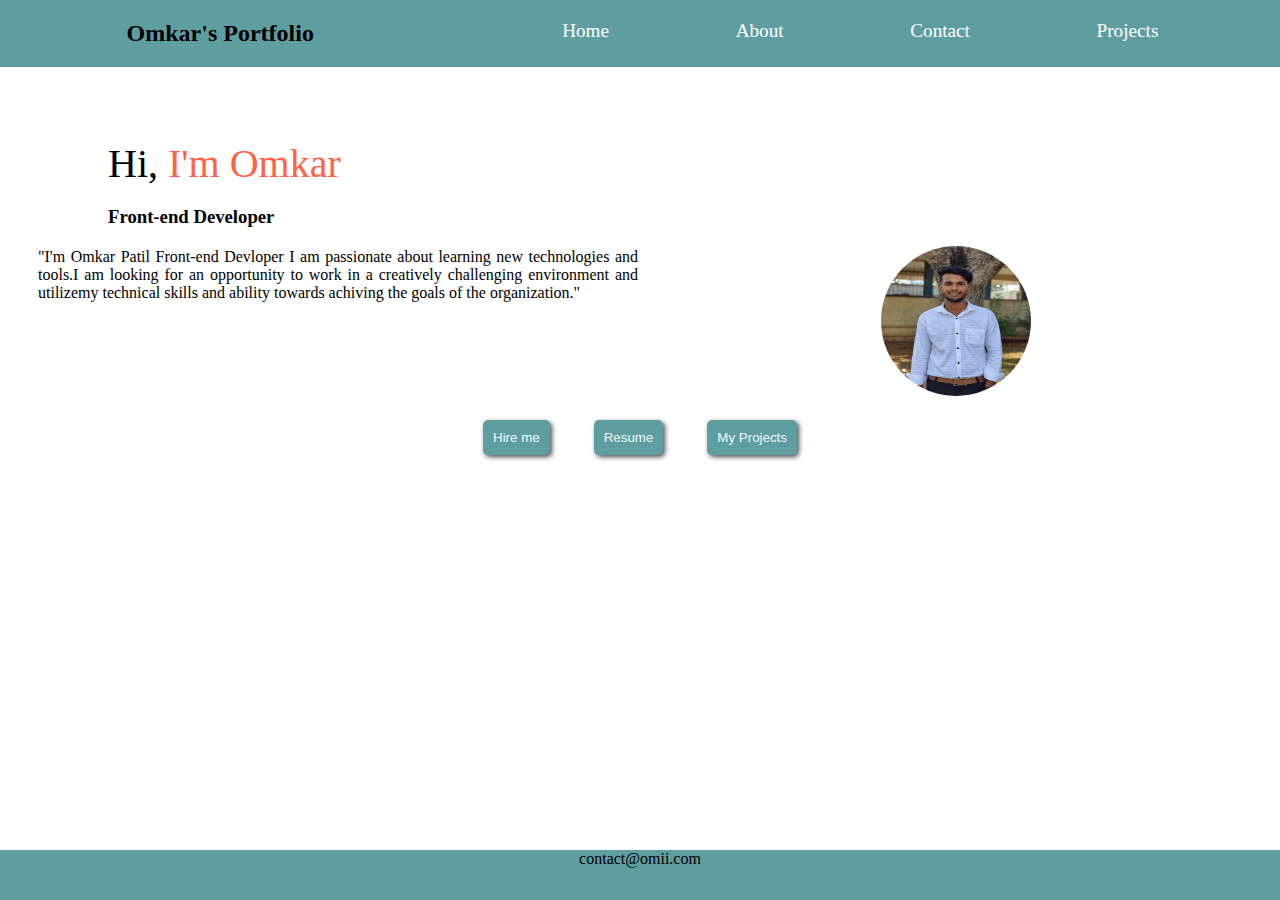
<file: index.html>
<!DOCTYPE html>
<html lang="en">
<head>
    <meta charset="UTF-8">
    <meta name="viewport" content="width=device-width, initial-scale=1.0">
    <title>Portfolio</title>
    <link rel="stylesheet" href="index.css">
</head>
<body>
    <header>
        <h2>Omkar's Portfolio</h2>
        <ul></ul>
        <li><a href="/">Home</a></li>
        <li><a href="about.html">About</a></li>
        <li><a href="contact.html">Contact</a></li>
        <li><a href="projects.html">Projects</a></li>
    </header>

    <div class="container">
        <div class="about">
            <div>Hi, <span>I'm Omkar </span></div>
            <h3>Front-end Developer</h3>
        </div>
        <div class="container1">    
            <div class="left">
                <p class="info">
                "I'm Omkar Patil Front-end Devloper I am passionate about learning new technologies and tools.I am looking for an opportunity to work in a creatively challenging environment and utilizemy technical skills and ability towards achiving the goals of the organization."
            </p>
            </div>
            <div class="right">
                <img class="myimg" src="./Image/mypic.jpg" alt="" >
            </div>
            
    </div>
    <div class="container2">
        <button class="mybtn"><a href="">Hire me</a></button>
        <button class="mybtn"><a href="resume.html">Resume</a></button>
        <button id="lastBtn" class="mybtn"><a href="projects.html">My Projects</a></button>
    </div>
</div>
</body>

<footer>contact@omii.com</footer>
</html>
</file>
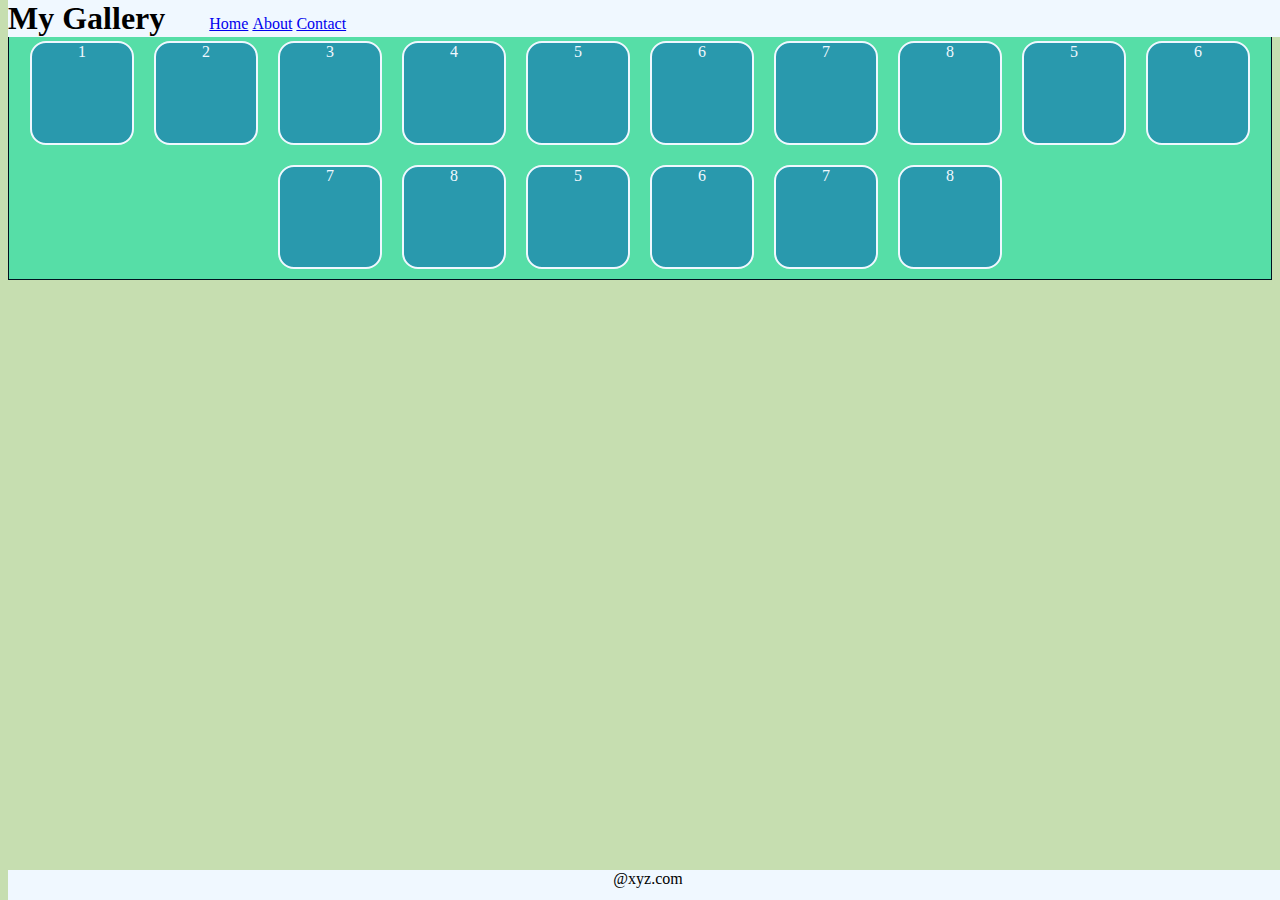
<file: 2.html>
<!DOCTYPE html>
<html lang="en">
<head>
    <meta charset="UTF-8">
    <meta name="viewport" content="width=device-width, initial-scale=1.0">
    <title>My container</title>
    <style>
        a:hover{
            color: rgb(10, 194, 132);
        }
        header{
            position: fixed;
            top: 0;
            background-color: aliceblue;
            h1,li,ul{
                display: inline;
            }
            width: 100%;
        }
        footer{
            position: fixed;
            background-color: aliceblue;
            bottom: 0%;
            width: 100%;
            align-items: center;
            height: 30px;
            text-align: center;
        }
        main{
            margin-top: 30px;
            background-color: rgb(86, 222, 167);
        }
        body{
            background-color: rgb(198, 222, 176); 
        }
        .container{
            border: 1px solid;
            border-color: rgb(1, 17, 31);
            display: flex;
            flex-wrap: wrap;
            justify-content: center;
            
            
        }
        .container :hover{
            background-color: rgb(15, 141, 214);
        }
        .a{
            margin: 10px;
            height: 100px;
            width: 100px;
            border: 1px solid;
            background-color: rgb(41, 153, 173);
            border-radius: 2ch;
            border-width: 2px;
            text-align: center;
            color: aliceblue;
        }

    </style>
</head>
<body>
    <header>
        <nav>
            <h1> My Gallery</h1>
        <ul>
            <li><a class="h" href="Home">Home</a></li>
            <li><a class="h" href="About">About</a></li>
            <li><a class="h" href="Contact">Contact</a></li>
        </ul>
        </nav>
    </header>
    <main>
        <section>
            <div class="container">
                <div class="a">1</div>
                <div class="a">2</div>
                <div class="a">3</div>
                <div class="a">4</div>
                <div class="a">5</div>
                <div class="a">6</div>
                <div class="a">7</div>
                <div class="a">8</div>
                <div class="a">5</div>
                <div class="a">6</div>
                <div class="a">7</div>
                <div class="a">8</div>
                <div class="a">5</div>
                <div class="a">6</div>
                <div class="a">7</div>
                <div class="a">8</div>
            </div>

        </section>
    </main>
    <footer>@xyz.com</footer>
    
    
</body>
</html>
</file>
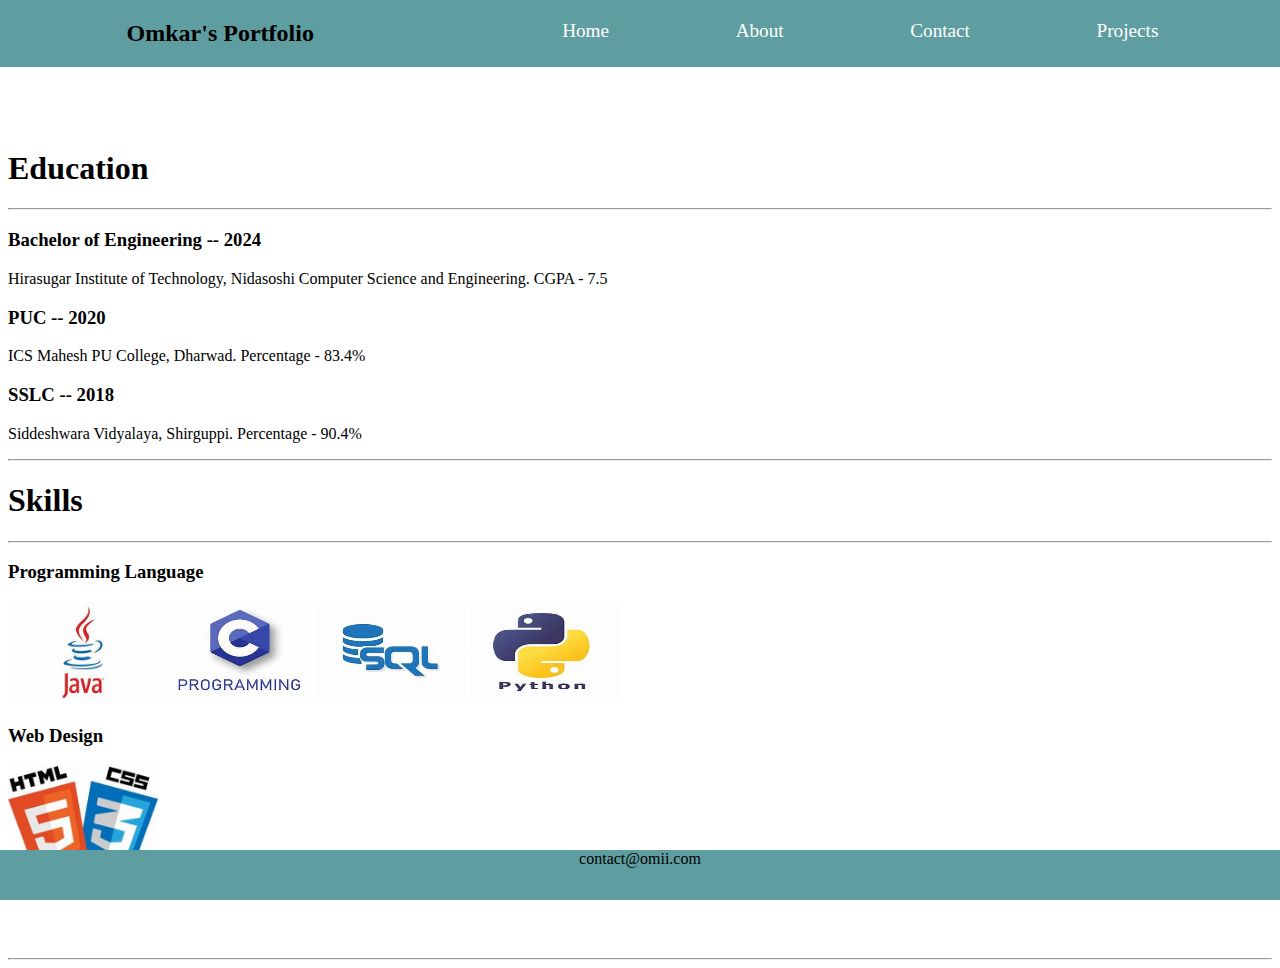
<file: about.html>
<!DOCTYPE html>
<html lang="en">
<head>
    <meta charset="UTF-8">
    <meta name="viewport" content="width=device-width, initial-scale=1.0">
    <title>About</title>
    <link rel="stylesheet" href="index.css">
    <style>
        main{
            margin-top: 80px;
        }
        img{
            
            width: 150px;
            height: 100px;
            border: 50%;
        }
        img:hover{
            box-shadow: 2px 2px 5px rgb(195, 194, 194);
        }
        .lastimg{
            margin-bottom: 80px;
        }
        .edu{
            margin-top: 150PX;
        }
    </style>
</head>
<body>
    <header>
        <h2>Omkar's Portfolio</h2>
        <ul></ul>
        <li><a href="/">Home</a></li>
        <li><a href="">About</a></li>
        <li><a href="">Contact</a></li>
        <li><a href="projects.html">Projects</a></li>
    </header>
    <main>
        <div class="edu">
            <h1>Education</h1><hr>
            <h3>Bachelor of Engineering -- 2024</h3>
            <p>Hirasugar Institute of Technology, Nidasoshi Computer Science and Engineering. CGPA - 7.5</p>
            <h3>PUC -- 2020 </h3>
            <p>ICS Mahesh PU College, Dharwad.
                Percentage - 83.4%</p>
            <h3>SSLC -- 2018</h3>
            <p>Siddeshwara Vidyalaya, Shirguppi.
                Percentage - 90.4%
            </p>
        </div><hr>
        <div class="skill">
            <h1>Skills</h1> <hr>
            <h3>Programming Language</h3>
            <img src="./Image/java.jpeg" alt="">
            <img src="./Image/c.jpeg" alt="">
            <img src="./Image/sq.jpeg" alt="">
            <img src="./Image/py.jpeg" alt="">
        </div>
        <div>
            <h3>Web Design</h3>
            <img class="lastimg" src="Image/hc.jpeg" alt=""> <hr>
        </div>
    </main>
</body>
<footer>contact@omii.com</footer>
</html>
</file>
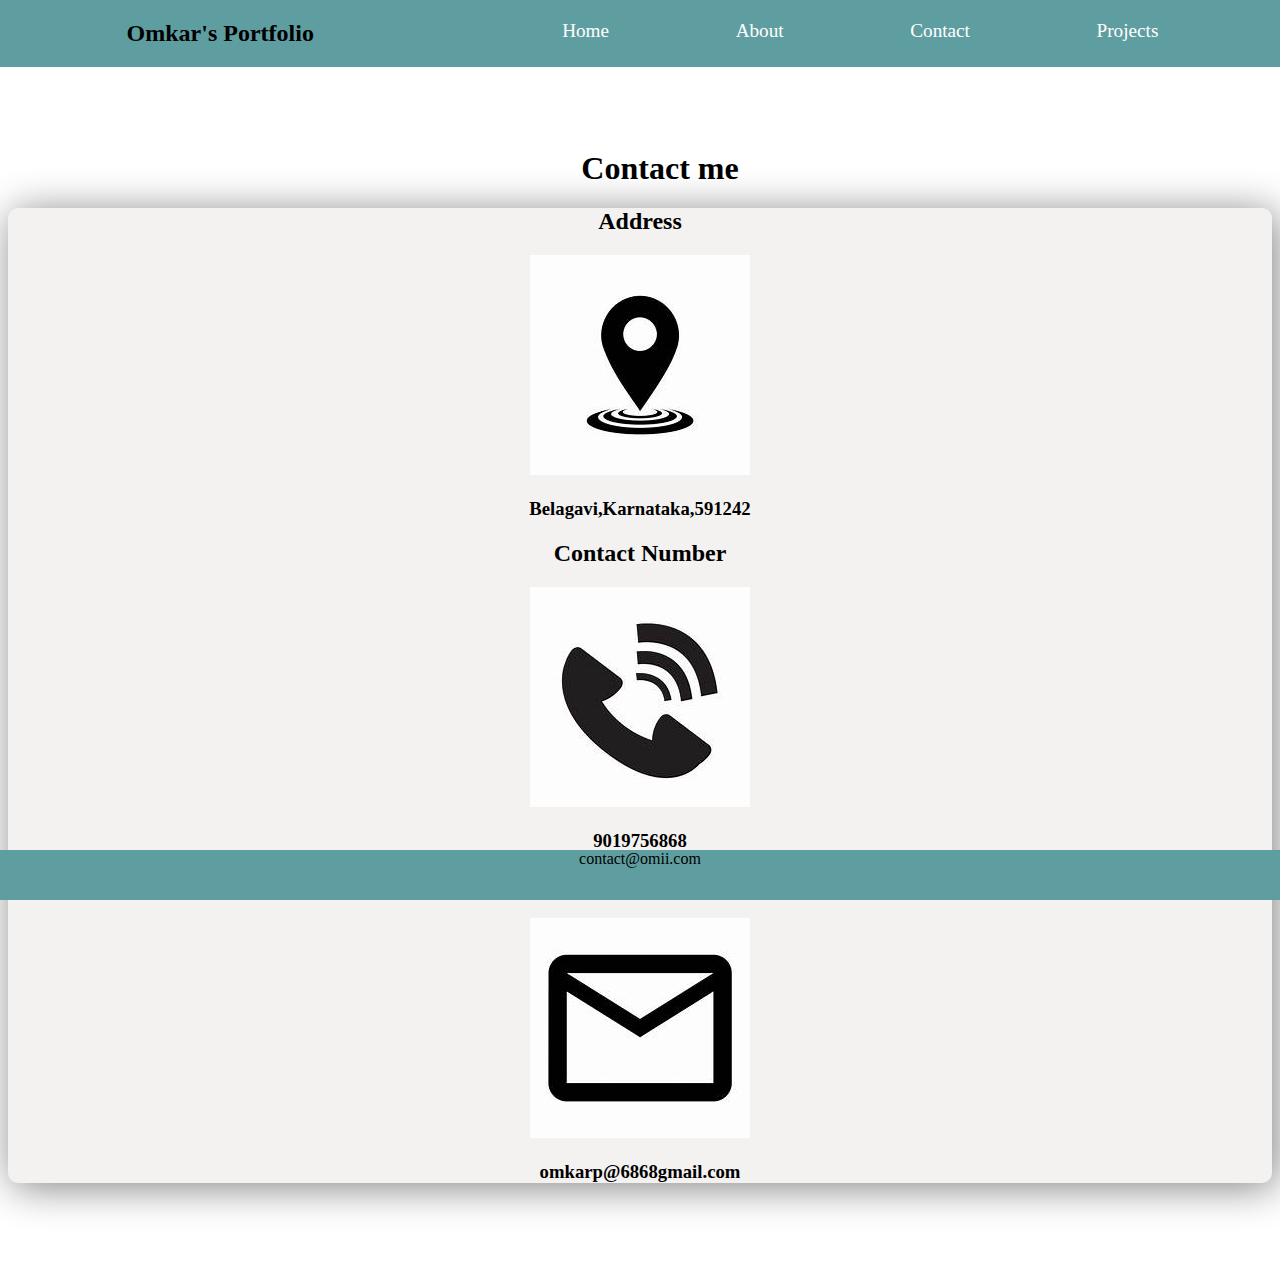
<file: contact.html>
<!DOCTYPE html>
<html lang="en">
<head>
    <meta charset="UTF-8">
    <meta name="viewport" content="width=device-width, initial-scale=1.0">
    <title>Document</title>
    <link rel="stylesheet" href="index.css">
</head>
<style>
    main{
        margin-top: 80px;
        h1{
            text-align: center;
            margin-top: 150px;
            margin-left: 40px;
        }
    }
    .contact{
        align-items: center;
        width: 100%;
        padding: 3000px auto;
        background-color: rgb(244, 242, 240);
        border-radius: 10px;
        text-align: center;
        box-shadow: 4px 4px 40px gray;
        #email{
            margin-bottom: 80px;
        }
    }
</style>
<body>
    <header>
        <h2>Omkar's Portfolio</h2>
        <ul></ul>
        <li><a href="index.html">Home</a></li>
        <li><a href="about.html">About</a></li>
        <li><a href="">Contact</a></li>
        <li><a href="projects.html">Projects</a></li>
    </header>
    <main>
        <h1>Contact me</h1>
        <div class="contact">
           <div> <h2>Address</h2>
            <img src="./Image/loc.jpeg" alt="" >
            <h3>Belagavi,Karnataka,591242</h3></div>
            <div><h2>Contact Number</h2>
            <img src="./Image/mobile.jpeg" alt="">
            <h3>9019756868</h3>
            </div>
            <div>
                <h2>Email</h2>
                <img src="./Image/email.jpeg" alt="">
                <h3 id="email">omkarp@6868gmail.com</h3>
            </div>
        </div>
    </main>
    
</body>
<footer>contact@omii.com</footer>
</html>
</file>
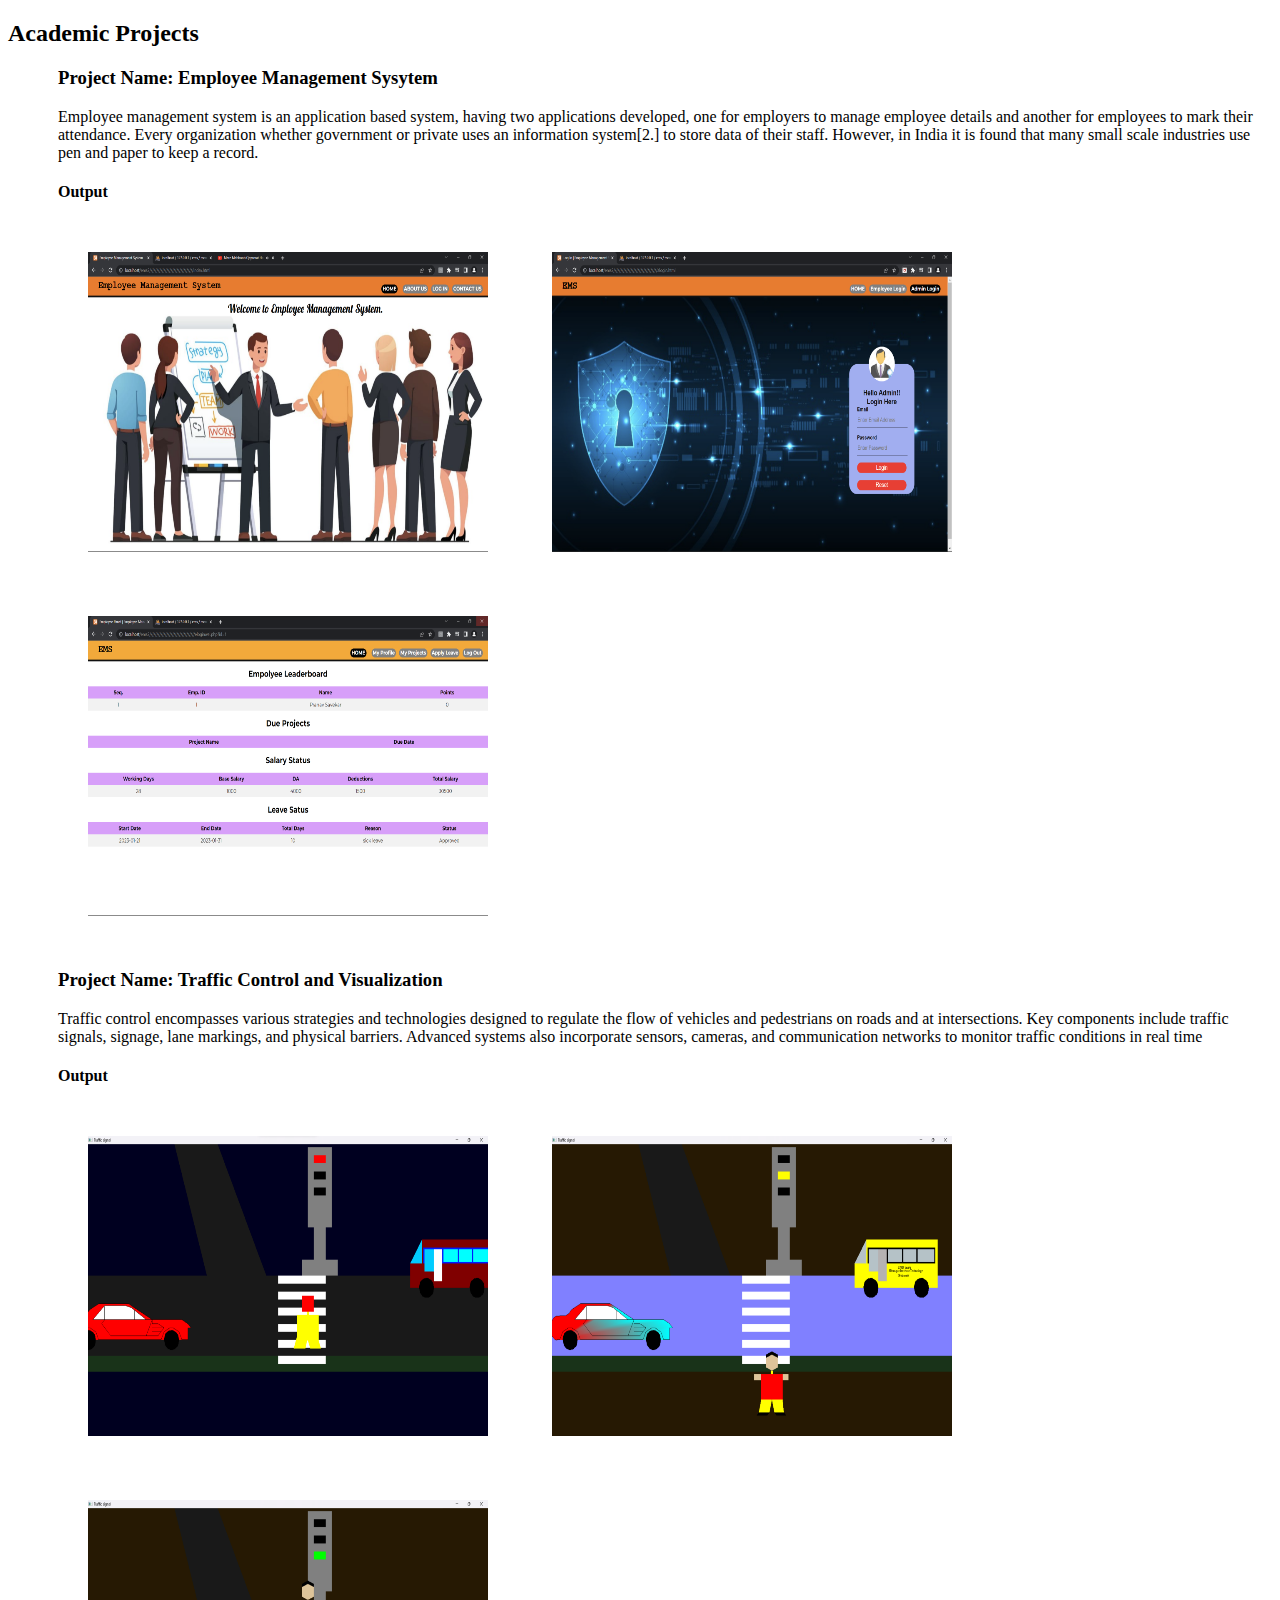
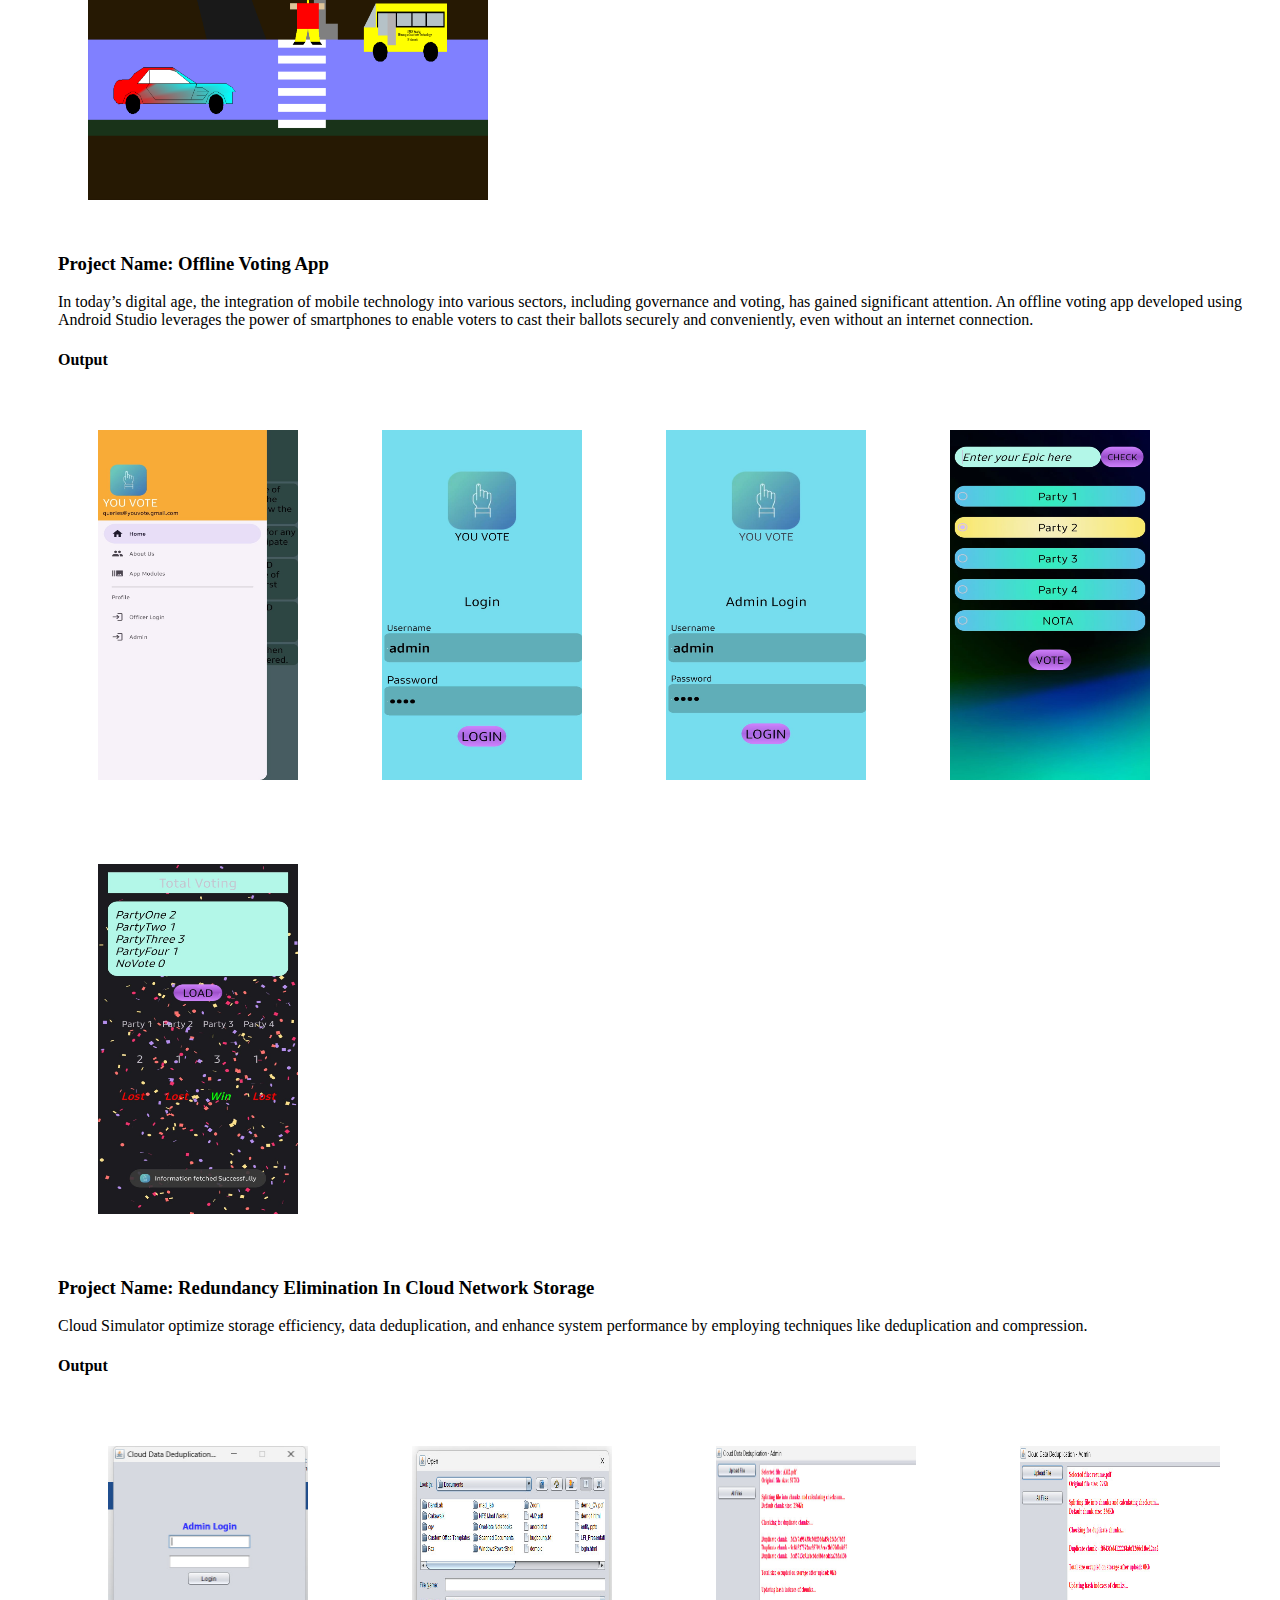
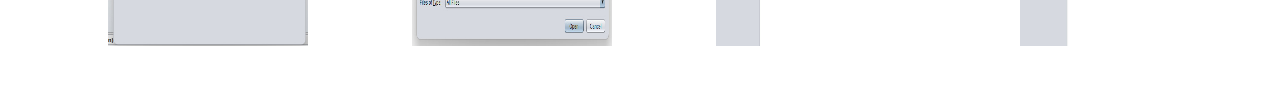
<file: index02.html>
<!DOCTYPE html>
<html lang="en">
<head>
    <meta charset="UTF-8">
    <meta name="viewport" content="width=device-width, initial-scale=1.0">
    <title>Myprojects</title>
    <style>
        .container{
            margin-left: 50px;
            img{
                text-align: center;
            }
        }
        .voteimg{
            margin: 40px
        }
        .cgv{
            margin: 30px;
        }
        .ems{
            margin: 30px;
        }
        .cld{
            margin: 50px;
        }
    </style>
</head>
<body>
    <h2>Academic Projects</h2>
    <div class="container">
        <h3>Project Name: Employee Management Sysytem</h3>
        <p>Employee management system is an application based system, having two applications developed, one for employers to manage employee details and another for employees to mark their attendance. Every organization whether government or private uses an information system[2.] to store data of their staff. However, in India it is found that many small scale industries use pen and paper to keep a record.</p>
        <h4>Output</h4>
        <img class="ems" src="./Image/ems.png" alt="" width="400px" height="300px"> 
        <img class="ems" src="./Image/ems1.png" alt="" width="400px" height="300px">
        <img class="ems" src="./Image/ems2.png" alt="" width="400px " height="300px"><br>
        <h3>Project Name:  Traffic Control and Visualization</h3>
        <p>Traffic control encompasses various strategies and technologies designed to regulate the flow of vehicles and pedestrians on roads and at intersections. Key components include traffic signals, signage, lane markings, and physical barriers. Advanced systems also incorporate sensors, cameras, and communication networks to monitor traffic conditions in real time</p>
        <h4>Output</h4>
        <img class="cgv" src="./Image/cgv1.png" alt="" width="400px" height="300px">
        <img class="cgv" src="./Image/cgv.png" alt="" width="400px" height="300px">
        <img class="cgv" src="./Image/cgv2.png" alt="" width="400px" height="300px">

        <br>
        <h3>Project Name: Offline Voting App</h3>
        <p> In today’s digital age, the integration of mobile technology into various sectors, including governance and voting, has gained significant attention. An offline voting app developed using Android Studio leverages the power of smartphones to enable voters to cast their ballots securely and conveniently, even without an internet connection.</p>
        <h4>Output</h4>
        <img class="voteimg" src="./Image/vote2.jpg" alt="" width="200px" height="350px">
        <img class="voteimg" src="./Image/vote3.jpg" alt="" width="200px" height="350px">
        <img class="voteimg" src="./Image/vote4.jpg" alt="" width="200px" height="350px">
        <img class="voteimg" src="./Image/vote8.jpg" alt="" width="200px" height="350px">
        <img class="voteimg" src="./Image/vote9.jpg" alt="" width="200px" height="350px">
        <br>
        <h3>Project Name: Redundancy Elimination In Cloud Network Storage</h3>
        <p>Cloud Simulator optimize storage efficiency, data deduplication, and enhance system performance by 
            employing techniques like deduplication and compression.</p>
            <h4>Output</h4>
            <img src="./Image/cld1.jpg" alt="" class="cld" width="200px" height="200px">
            <img src="./Image/cld2.jpg" alt="" class="cld" width="200px" height="200px">
            <img src="./Image/cld3jpg.jpg" alt="" class="cld" width="200px" height="200px">
            <img src="./Image/cld4.jpg" alt="" class="cld" width="200px" height="200px">
    </div>

</body>
</html>
</file>
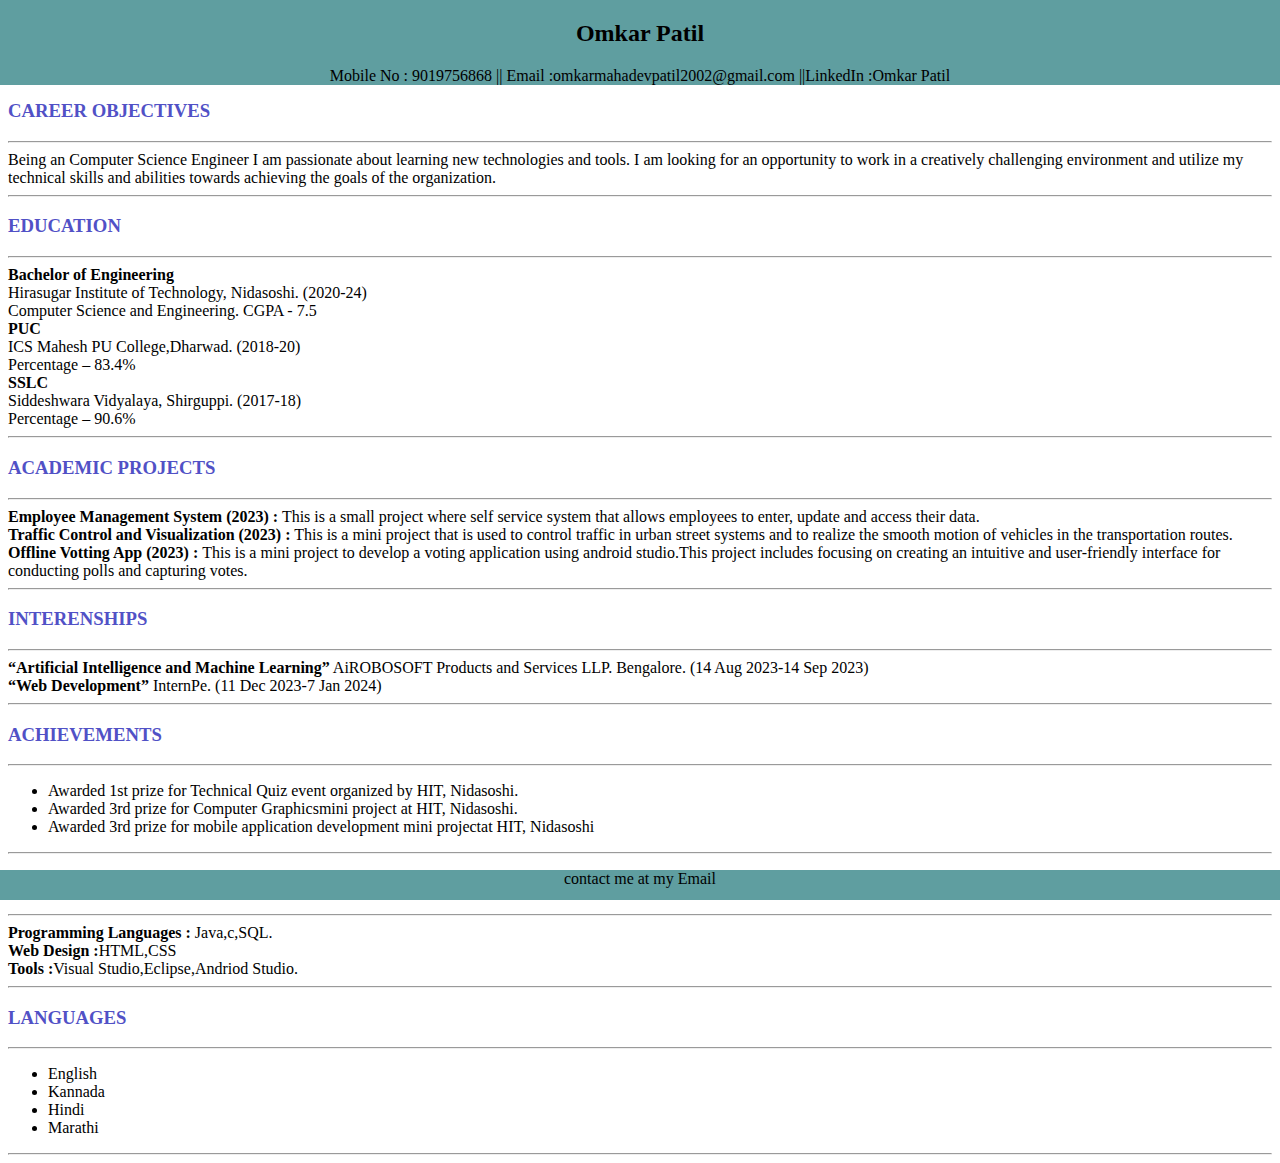
<file: index03.html>
<!DOCTYPE html>
<html lang="en">
<head>
    <meta charset="UTF-8">
    <meta name="viewport" content="width=device-width, initial-scale=1.0">
    <title>Resume</title>
    <style>
        header{
            left: 0;
            width: 100%;
            position: fixed;
            top: 0%;
            margin-left: 0;
            text-align: center;
            background-color:cadetblue;
            a{
                text-decoration: none;
                color:black;
            }
        }
        section{
            margin-top: 90px;
        }
        footer{
            left: 0;
            position: fixed;
            width: 100%;
            height: 30px;
            bottom: 0%;
            text-align: center;
            background-color:cadetblue;
        }
        h3{
            color: rgb(81, 81, 198);
        }
    </style>
</head>
<body>
    <header><h2>Omkar Patil</h2>
    <div>Mobile No : 9019756868 || Email :<a href="omkarmahadevpatil2002@gmail.com">omkarmahadevpatil2002@gmail.com</a> ||LinkedIn :<a href="https://www.linkedin.com/in/omkar-patil-61b348271">Omkar Patil</a></div>
    </header>
    <hr><section>
    <h3>CAREER OBJECTIVES
    </h3><hr>
    <div>Being an Computer Science Engineer I am passionate about learning new technologies and tools. I am looking for an opportunity to work
        in a creatively challenging environment and utilize my technical skills and abilities towards achieving the goals of the organization.
        </div><hr>
    <h3>EDUCATION</h3><hr>
    <div><b>Bachelor of Engineering</b><br>
        Hirasugar Institute of Technology, Nidasoshi. (2020-24) <br>
        Computer Science and Engineering.
        CGPA - 7.5 <br>
       <b>PUC </b> <br>
         ICS Mahesh PU College,Dharwad. (2018-20) <br>
        Percentage – 83.4% <br>
        <b> SSLC</b> <br>
        Siddeshwara Vidyalaya, Shirguppi. (2017-18) <br>
        Percentage – 90.6%</div><hr>

        <h3>ACADEMIC PROJECTS</h3><hr>
        <div>
         <b>  Employee Management System (2023) :</b>  This is a small project where self service system that 
allows employees to enter, update and access their data.
<br> <b>
Traffic Control and Visualization (2023) :</b> This is a mini project that is used to control traffic in 
urban street systems and to realize the smooth motion of vehicles in the transportation routes. <br> <b>
Offline Votting App (2023) : </b>This is a mini project to develop a voting application using android 
studio.This project includes focusing on creating an intuitive and user-friendly interface for conducting 
polls and capturing votes.
        </div> <hr>
        <h3>INTERENSHIPS</h3><hr>
        <div> <b>
            “Artificial Intelligence and Machine Learning”</b>
AiROBOSOFT Products and Services LLP. Bengalore. (14 Aug 2023-14 Sep 2023)
<br> <b>
“Web Development”</b>
InternPe. (11 Dec 2023-7 Jan 2024)
        </div> <hr>

        <h3>ACHIEVEMENTS</h3><hr>
        <ul>
            <li>Awarded 1st prize for Technical Quiz event organized by HIT, Nidasoshi.</li>
            <li>Awarded 3rd prize for Computer Graphicsmini project at HIT, Nidasoshi.</li>
            <li>Awarded 3rd prize for mobile application development mini projectat HIT, Nidasoshi</li>
        </ul><hr>
        <h3>SKILLS</h3><hr>
        <div>
        <b>        Programming Languages :
        </b>
        Java,c,SQL. <br>
        <b>Web Design :</b>HTML,CSS <br>
        <b>Tools :</b>Visual Studio,Eclipse,Andriod Studio.</div><hr>

        <h3>LANGUAGES</h3><hr>
        <ul>
            <li>English</li>
            <li>Kannada</li>
            <li>Hindi</li>
            <li>Marathi</li>
            
        </ul>
        <hr>
    </section>
    <footer>contact me at my Email</footer>
    </body>
</html>
</file>
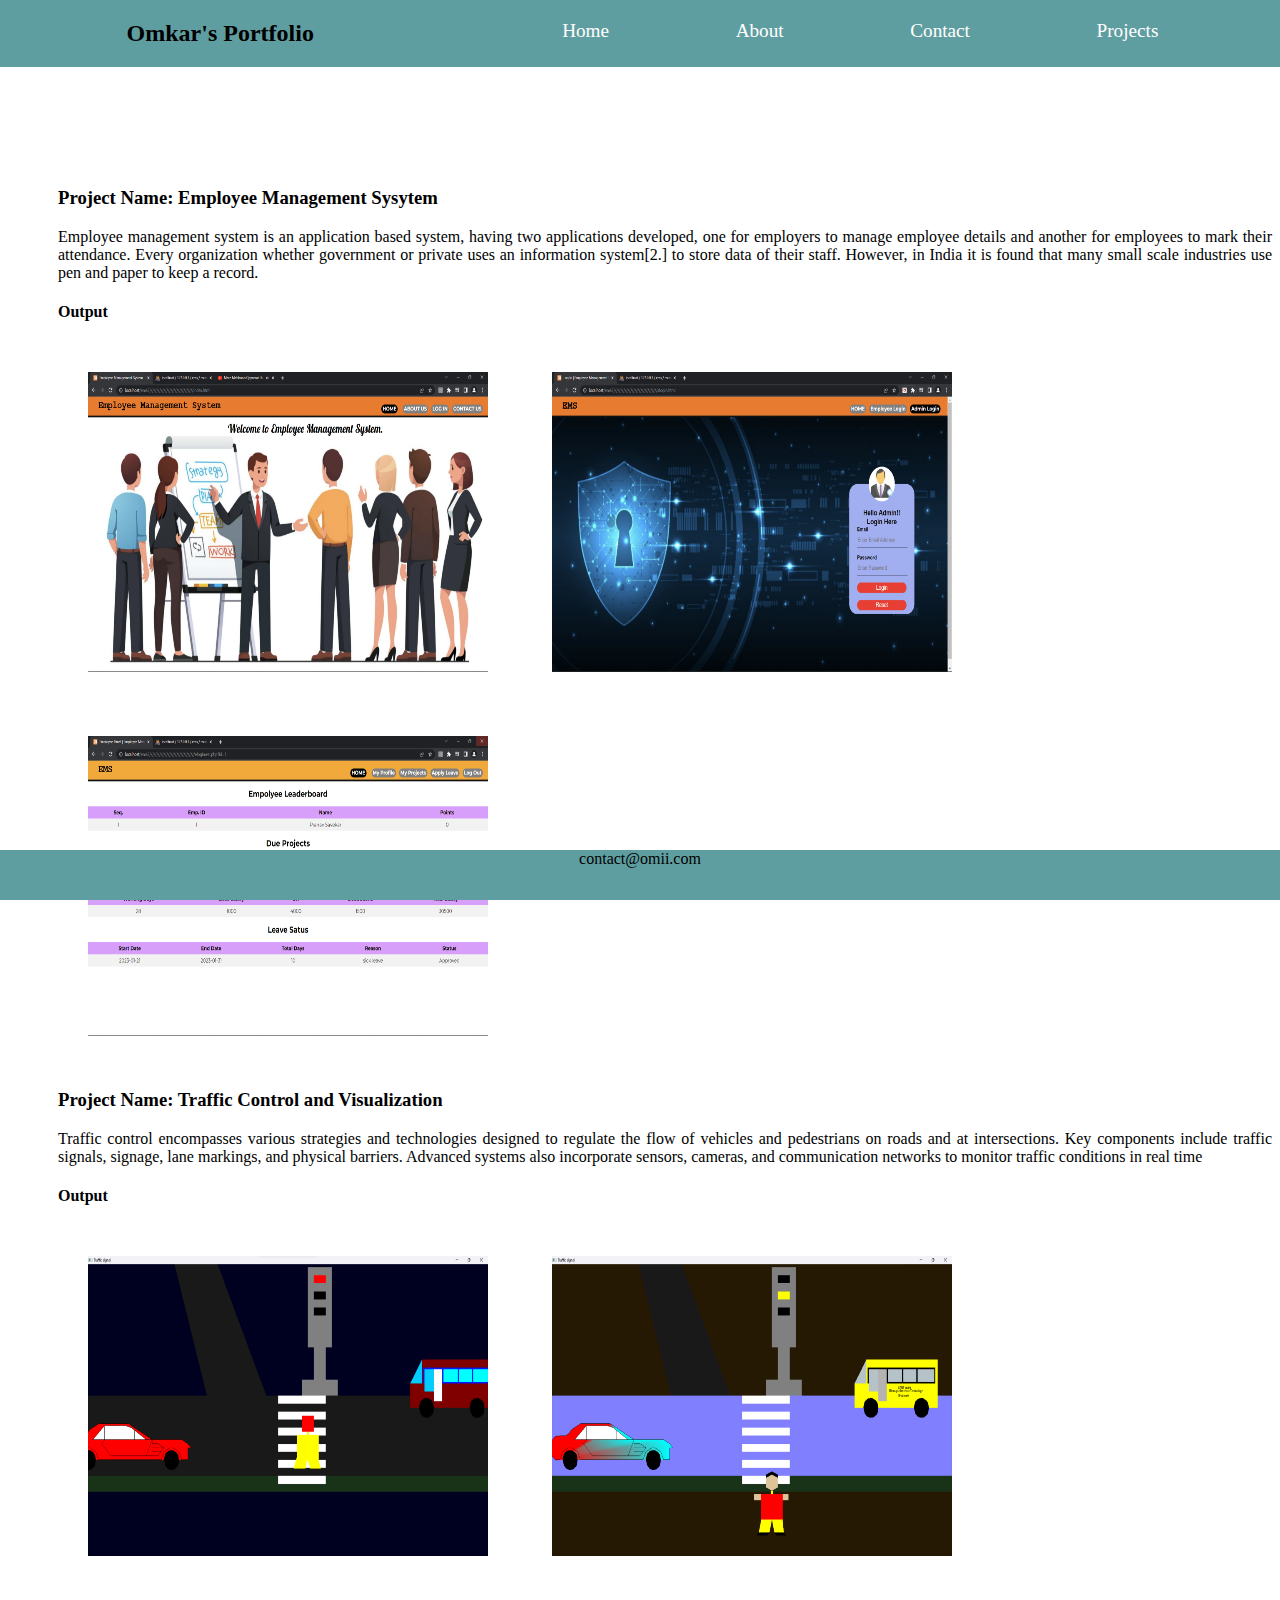
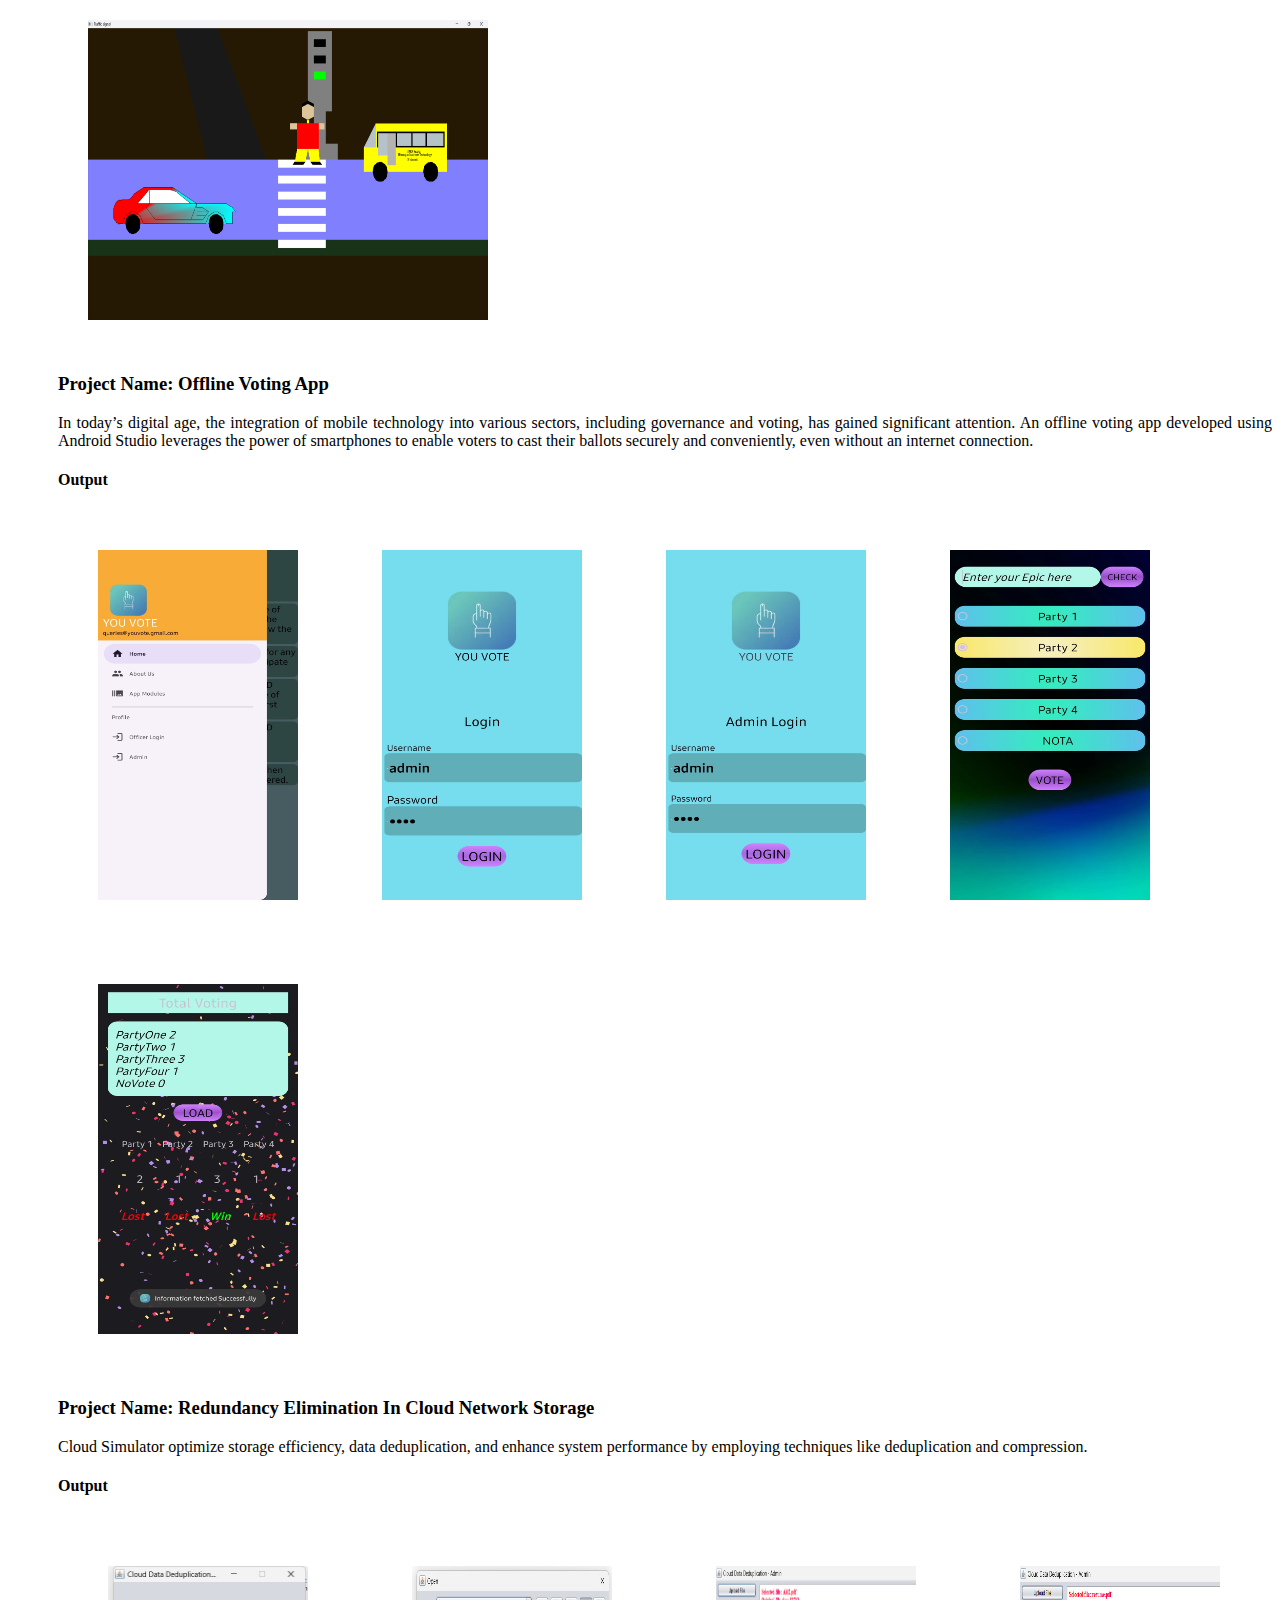
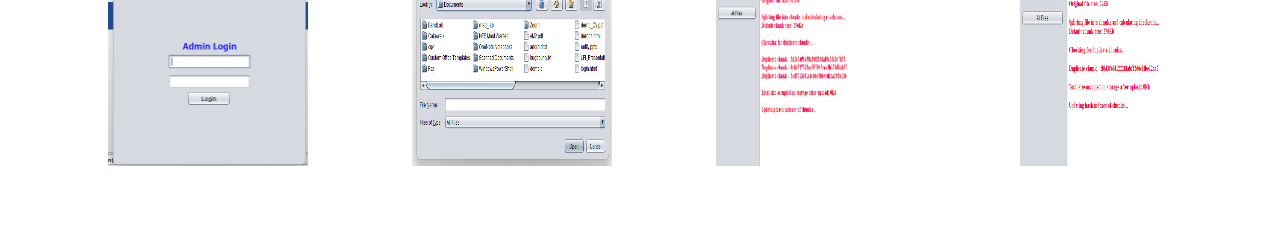
<file: projects.html>
<!DOCTYPE html>
<html lang="en">
<head>
    <meta charset="UTF-8">
    <meta name="viewport" content="width=device-width, initial-scale=1.0">
    <title>Myprojects</title>
    <link rel="stylesheet" href="index.css">
    <style>
        .container{
            margin-left: 50px;
            p{
                width: 100%;
                text-align: justify;
            }
            img{
                text-align: center;
            }
        }
        .voteimg{
            margin: 40px;
            
        }
        .cgv{
            margin: 30px;
           
        }
        .ems{
            margin: 30px;
            
        }
        .cld{
            margin: 50px;
    
        }
    </style>
</head>
<body>
    <header>
        <h2>Omkar's Portfolio</h2>
        <ul></ul>
        <li><a href="/">Home</a></li>
        <li><a href="about.html">About</a></li>
        <li><a href="contact.html">Contact</a></li>
        <li><a href="projects.html">Projects</a></li>
    </header>
    <main>
    <h2>Academic Projects</h2>
    <div class="container">
        <h3>Project Name: Employee Management Sysytem</h3>
        <p>Employee management system is an application based system, having two applications developed, one for employers to manage employee details and another for employees to mark their attendance. Every organization whether government or private uses an information system[2.] to store data of their staff. However, in India it is found that many small scale industries use pen and paper to keep a record.</p>
        <h4>Output</h4>
        <img class="ems" src="./Image/ems.png" alt="" width="400px" height="300px"> 
        <img class="ems" src="./Image/ems1.png" alt="" width="400px" height="300px">
        <img class="ems" src="./Image/ems2.png" alt="" width="400px " height="300px"><br>
        <h3>Project Name:  Traffic Control and Visualization</h3>
        <p>Traffic control encompasses various strategies and technologies designed to regulate the flow of vehicles and pedestrians on roads and at intersections. Key components include traffic signals, signage, lane markings, and physical barriers. Advanced systems also incorporate sensors, cameras, and communication networks to monitor traffic conditions in real time</p>
        <h4>Output</h4>
        <img class="cgv" src="./Image/cgv1.png" alt="" width="400px" height="300px">
        <img class="cgv" src="./Image/cgv.png" alt="" width="400px" height="300px">
        <img class="cgv" src="./Image/cgv2.png" alt="" width="400px" height="300px">

        <br>
        <h3>Project Name: Offline Voting App</h3>
        <p> In today’s digital age, the integration of mobile technology into various sectors, including governance and voting, has gained significant attention. An offline voting app developed using Android Studio leverages the power of smartphones to enable voters to cast their ballots securely and conveniently, even without an internet connection.</p>
        <h4>Output</h4>
        <img class="voteimg" src="./Image/vote2.jpg" alt="" width="200px" height="350px">
        <img class="voteimg" src="./Image/vote3.jpg" alt="" width="200px" height="350px">
        <img class="voteimg" src="./Image/vote4.jpg" alt="" width="200px" height="350px">
        <img class="voteimg" src="./Image/vote8.jpg" alt="" width="200px" height="350px">
        <img class="voteimg" src="./Image/vote9.jpg" alt="" width="200px" height="350px">
        <br>
        <h3>Project Name: Redundancy Elimination In Cloud Network Storage</h3>
        <p>Cloud Simulator optimize storage efficiency, data deduplication, and enhance system performance by 
            employing techniques like deduplication and compression.</p>
            <h4>Output</h4>
            <img src="./Image/cld1.jpg" alt="" class="cld" width="200px" height="200px">
            <img src="./Image/cld2.jpg" alt="" class="cld" width="200px" height="200px">
            <img src="./Image/cld3jpg.jpg" alt="" class="cld" width="200px" height="200px">
            <img src="./Image/cld4.jpg" alt="" class="cld" width="200px" height="200px">
    </div>
</main>
</body>

<footer>contact@omii.com</footer>
</html>
</file>
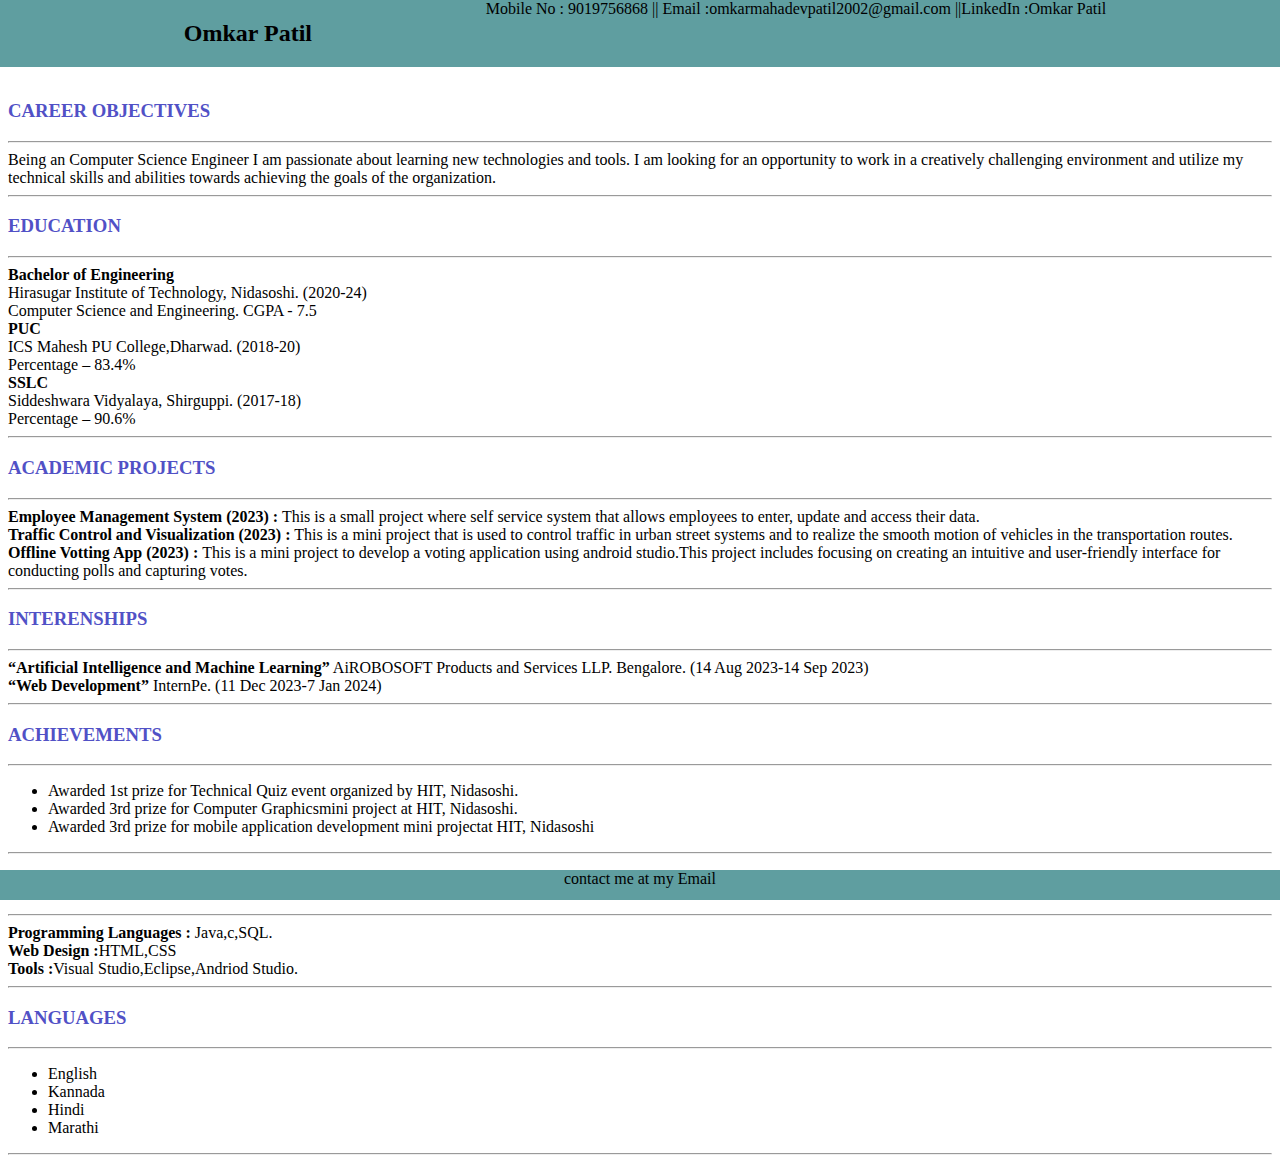
<file: resume.html>
<!DOCTYPE html>
<html lang="en">
<head>
    <meta charset="UTF-8">
    <meta name="viewport" content="width=device-width, initial-scale=1.0">
    <title>Resume</title>
    <link rel="stylesheet" href="index.css">
    <style>
        header{
            left: 0;
            width: 100%;
            position: fixed;
            top: 0%;
            margin-left: 0;
            text-align: center;
            background-color:cadetblue;
            a{
                text-decoration: none;
                color:black;
            }
        }
        section{
            margin-top: 90px;
        }
        footer{
            left: 0;
            position: fixed;
            width: 100%;
            height: 30px;
            bottom: 0%;
            text-align: center;
            background-color:cadetblue;
        }
        h3{
            color: rgb(81, 81, 198);
        }
    </style>
</head>
<body>
    <header><h2>Omkar Patil</h2>
    <div>Mobile No : 9019756868 || Email :<a href="omkarmahadevpatil2002@gmail.com">omkarmahadevpatil2002@gmail.com</a> ||LinkedIn :<a href="https://www.linkedin.com/in/omkar-patil-61b348271">Omkar Patil</a></div>
    </header>
    <hr><section class="sec">
    <h3>CAREER OBJECTIVES
    </h3><hr>
    <div>Being an Computer Science Engineer I am passionate about learning new technologies and tools. I am looking for an opportunity to work
        in a creatively challenging environment and utilize my technical skills and abilities towards achieving the goals of the organization.
        </div><hr>
    <h3>EDUCATION</h3><hr>
    <div><b>Bachelor of Engineering</b><br>
        Hirasugar Institute of Technology, Nidasoshi. (2020-24) <br>
        Computer Science and Engineering.
        CGPA - 7.5 <br>
       <b>PUC </b> <br>
         ICS Mahesh PU College,Dharwad. (2018-20) <br>
        Percentage – 83.4% <br>
        <b> SSLC</b> <br>
        Siddeshwara Vidyalaya, Shirguppi. (2017-18) <br>
        Percentage – 90.6%</div><hr>

        <h3>ACADEMIC PROJECTS</h3><hr>
        <div>
         <b>  Employee Management System (2023) :</b>  This is a small project where self service system that 
allows employees to enter, update and access their data.
<br> <b>
Traffic Control and Visualization (2023) :</b> This is a mini project that is used to control traffic in 
urban street systems and to realize the smooth motion of vehicles in the transportation routes. <br> <b>
Offline Votting App (2023) : </b>This is a mini project to develop a voting application using android 
studio.This project includes focusing on creating an intuitive and user-friendly interface for conducting 
polls and capturing votes.
        </div> <hr>
        <h3>INTERENSHIPS</h3><hr>
        <div> <b>
            “Artificial Intelligence and Machine Learning”</b>
AiROBOSOFT Products and Services LLP. Bengalore. (14 Aug 2023-14 Sep 2023)
<br> <b>
“Web Development”</b>
InternPe. (11 Dec 2023-7 Jan 2024)
        </div> <hr>

        <h3>ACHIEVEMENTS</h3><hr>
        <ul>
            <li>Awarded 1st prize for Technical Quiz event organized by HIT, Nidasoshi.</li>
            <li>Awarded 3rd prize for Computer Graphicsmini project at HIT, Nidasoshi.</li>
            <li>Awarded 3rd prize for mobile application development mini projectat HIT, Nidasoshi</li>
        </ul><hr>
        <h3>SKILLS</h3><hr>
        <div>
        <b>        Programming Languages :
        </b>
        Java,c,SQL. <br>
        <b>Web Design :</b>HTML,CSS <br>
        <b>Tools :</b>Visual Studio,Eclipse,Andriod Studio.</div><hr>

        <h3>LANGUAGES</h3><hr>
        <ul>
            <li>English</li>
            <li>Kannada</li>
            <li>Hindi</li>
            <li>Marathi</li>
            
        </ul>
        <hr>
    </section>
    <footer>contact me at my Email</footer>
    </body>
</html>
</file>
<file: index.css>
header{
    top: 0;
    width: 100%;
    position: fixed;
    background-color:cadetblue ;
    left: 0;
    display: flex;
    flex-wrap: wrap;
    justify-content: space-evenly;
    h2{
        margin-left: 10px;
    }
    ul,li{
        margin-top: 15px;
        display: inline;
        padding: 5px;
        float: right;
        a{
            color: white;
            text-decoration: none;
            font-size: larger;
        }
    }   
a:hover{
        text-shadow: 0.5px 0.5px 10px orangered;
    }
    
}
.container{
    margin-top: 140px;
}
.about{
    margin-left: 100px;
    div{
        font-size: 40px;
    }
    span{
        color: tomato;
        font-size: 40px;
    }
}
.container1{
    width: 100%;
    display: flex;
    flex-wrap: wrap;
    justify-content: space-evenly;
}
.left{
    margin-left: auto;
    width: 50%;
    align-items: center;
    p{
        margin: 2px 2px 2px 30px;
        text-align: justify;
    }
}
.right{
    margin-right: auto;
    text-align: center;
    width: 50%;
    display: inline-block;
}
.myimg{
    margin-top: 0%;
    width: 150px;
    height: 150px;
    border-radius: 50%;
}
.container2{
    text-align: center;
}
.mybtn{
    margin: 20px;
    padding: 10px;
    border-radius: 5px;
    text-align: center;
    justify-content: center;
    background-color: cadetblue;
    border: 1px cadetblue;
    box-shadow: 2px 2px 5px rgb(75, 74, 74);
    a{
        text-decoration: none;
        color: aliceblue;
    }
}
.mybtn:hover{
    box-shadow: 2px 2px 5px cadetblue;
    border-radius: 5px;
    transform: rotateY(5deg);
}
.left{
    display: inline-block;
    width: 50%;
    margin: 0 auto;
}
footer{
    position: fixed;
    bottom: 0;
    width: 100%;
    background-color: cadetblue;
    height: 50px;
    text-align: center;
    left: 0;
}
@media screen and (max-width:600px){
    header{
        top: 0;
        width: 100%;
        position: fixed;
        background-color:cadetblue ;
        left: 0;
        display: block;
        flex-wrap: wrap;
        justify-content: space-evenly;
        h2{
            display: block;
            margin-left: 10px;
        }
        ul,li{
            margin-top: 15px;
            display: inline;
            padding: 5px;
            float:left;
            a{
                color: white;
                text-decoration: none;
                font-size: larger;
            }
        }   
    a:hover{
            text-shadow: 0.5px 0.5px 10px orangered;
        }
        
    }

.about div{
    font-size: 20px;
    
}
.about div span{
    font-size: 20px;
}


    footer{
        position: fixed;
        bottom: 0;
        width: 100%;
        background-color: cadetblue;
        height: 30px;
        text-align: center;
        left: 0;
        margin-bottom: 2px;
    }
    .myimg{
        margin: 25% auto;
        width: 70%;
        height: 40%;
        border-radius: 50%;
    }
    .left{
        display: inline;
        width: 50%;
        margin: 0 auto;
        p{

            margin: 2px 10px 2px 20px;
            text-align:justify;
        }
    
    }
    .right{
        margin-right: auto;
        text-align: center;
        width: 50%;
        display: inline-block;
    }
    .mybtn{
        display: block;
        margin: 10px auto;
        padding: 10px;
        width: 50%;
        border-radius: 5px;
        text-align: center;
        justify-content: center;
        background-color: cadetblue;
        border: 1px cadetblue;
        box-shadow: 2px 2px 5px rgb(75, 74, 74);
        a{
            text-decoration: none;
            color: aliceblue;
        }
    }
    #lastBtn{
        margin-bottom: 40px;
    }
    .sec{
        margin-top: 140px;
    }
}
</file>
